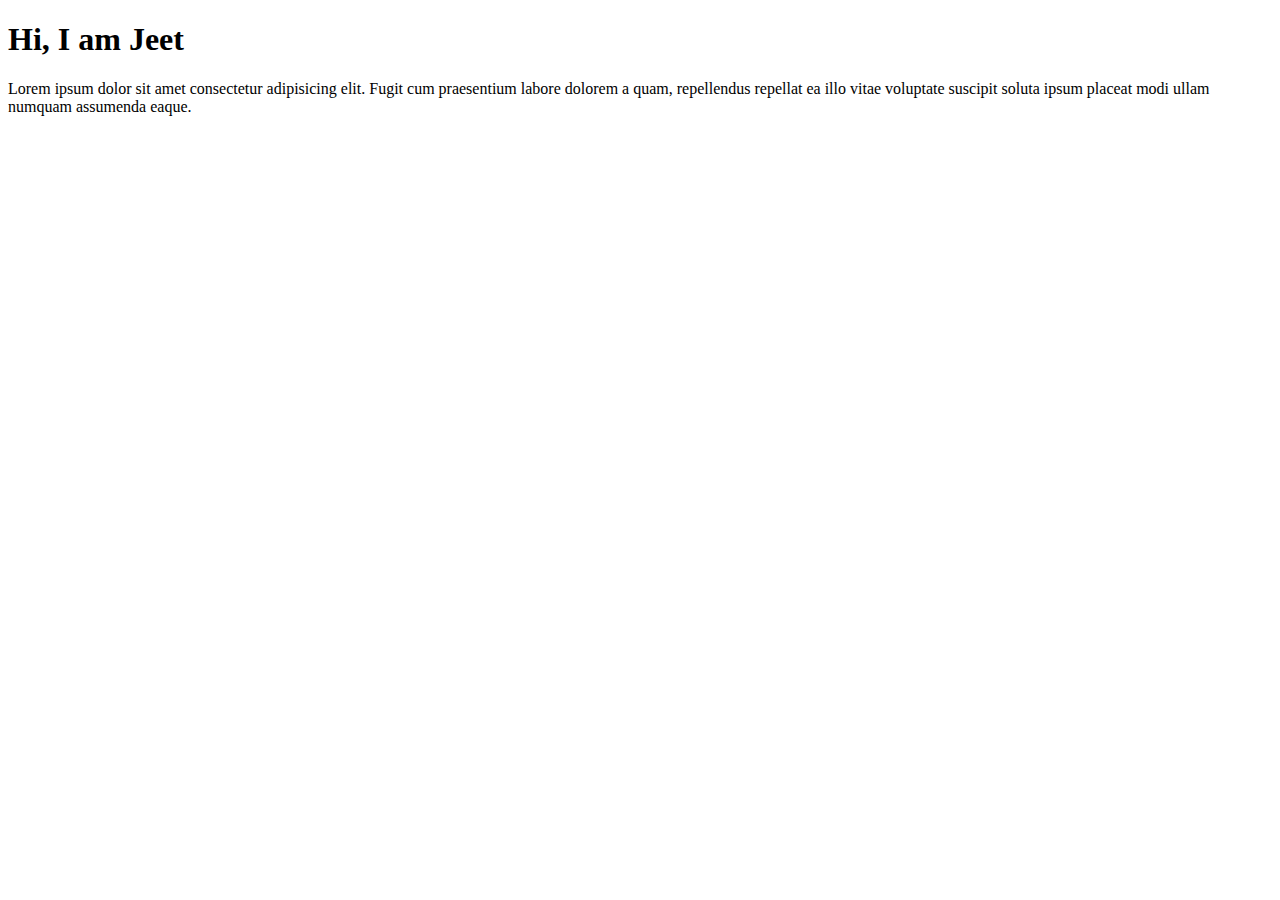
<file: about.html>
<!DOCTYPE html>
<html lang="en">
<head>
    <meta charset="UTF-8">
    <meta name="viewport" content="width=device-width, initial-scale=1.0">
    <title>About Me</title>
</head>
<body>
    <h1>Hi, I am Jeet</h1>
    <p>Lorem ipsum dolor sit amet consectetur adipisicing elit. Fugit cum praesentium labore dolorem a quam, repellendus repellat ea illo vitae voluptate suscipit soluta ipsum placeat modi ullam numquam assumenda eaque.</p>
</body>
</html>
</file>
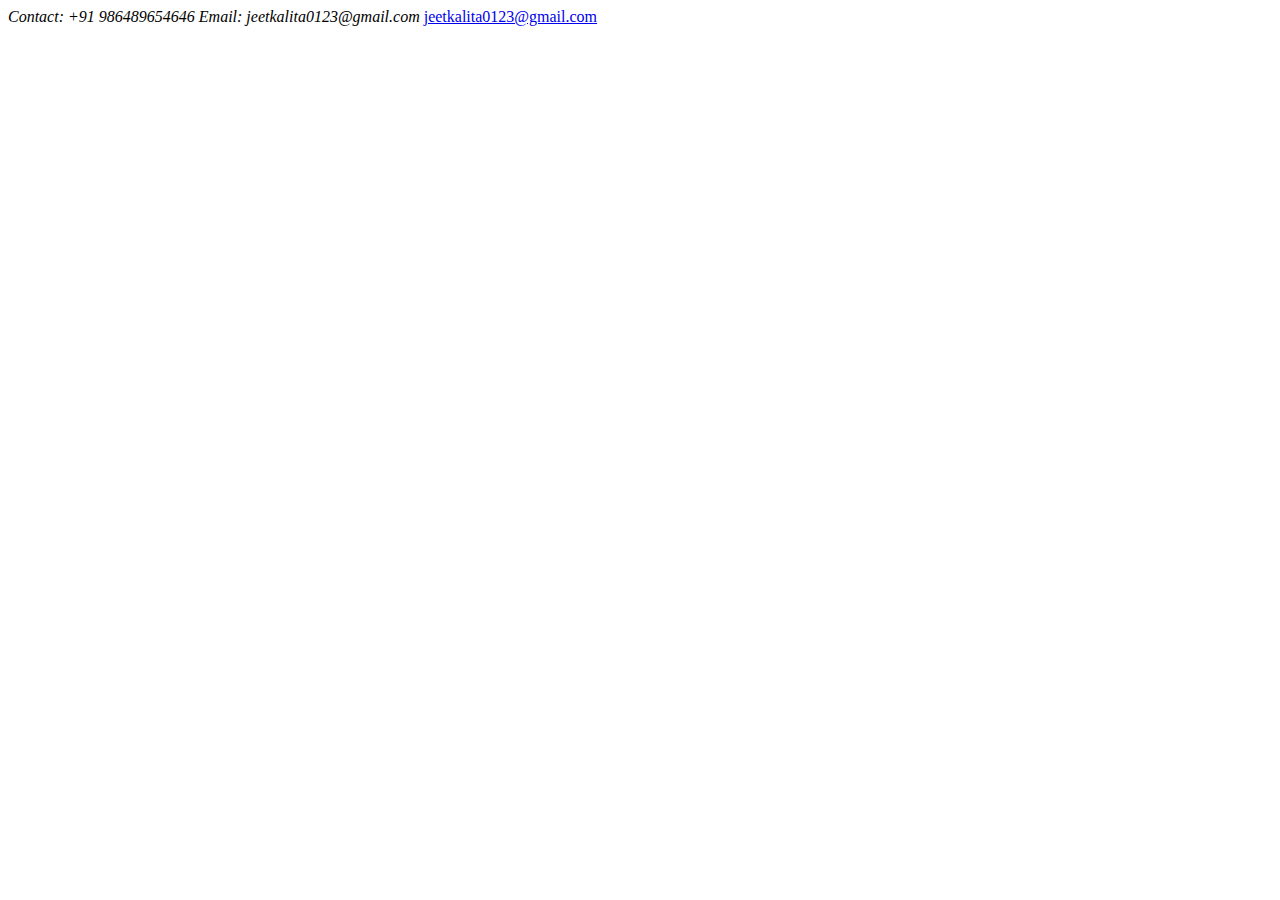
<file: contact.html>
<!DOCTYPE html>
<html lang="en">
<head>
    <meta charset="UTF-8">
    <meta name="viewport" content="width=device-width, initial-scale=1.0">
    <title>Contact Me</title>
</head>
<body>
    <i class='fas fa-phone'> Contact: +91 986489654646</i>
    <i class="far fa-envelope-open">Email: jeetkalita0123@gmail.com</i>
    <a href="mailto:jeetkalita0123@gmail.com">jeetkalita0123@gmail.com</a>
</body>
</html>
</file>
